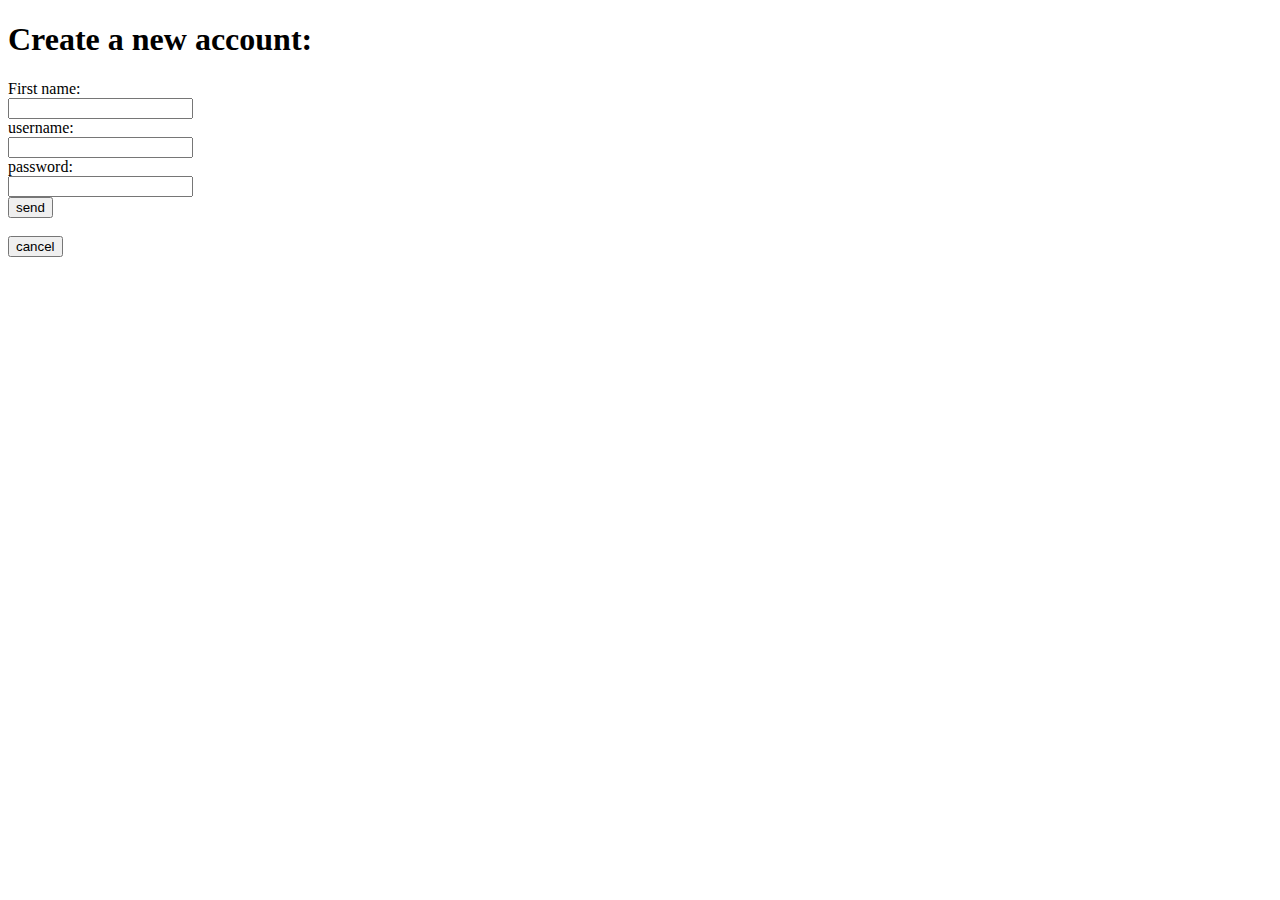
<file: templates/sign_up.html>
<!DOCTYPE html>
<html>
<head>
    <title>Sign up</title>
</head>
<body>
    <h1>Create a new account:</h1>
    <form action="/new_account" method="POST">
        <label for="fname">First name:</label><br>
        <input type="text" id="fname" name="fname"/><br>
        <label for="uname">username:</label><br>
        <input type="text" id="uname" name="uname"/><br>
        <label for="password">password:</label><br>
        <input type="text" id="password" name="password"/><br>
        <input type="submit" value="send"/>
    </form>
    <br>
    <form action="/edit_cancel" method="POST">
        <input type="submit" value="cancel"/>
    </form>
</body>
</html>
</file>
